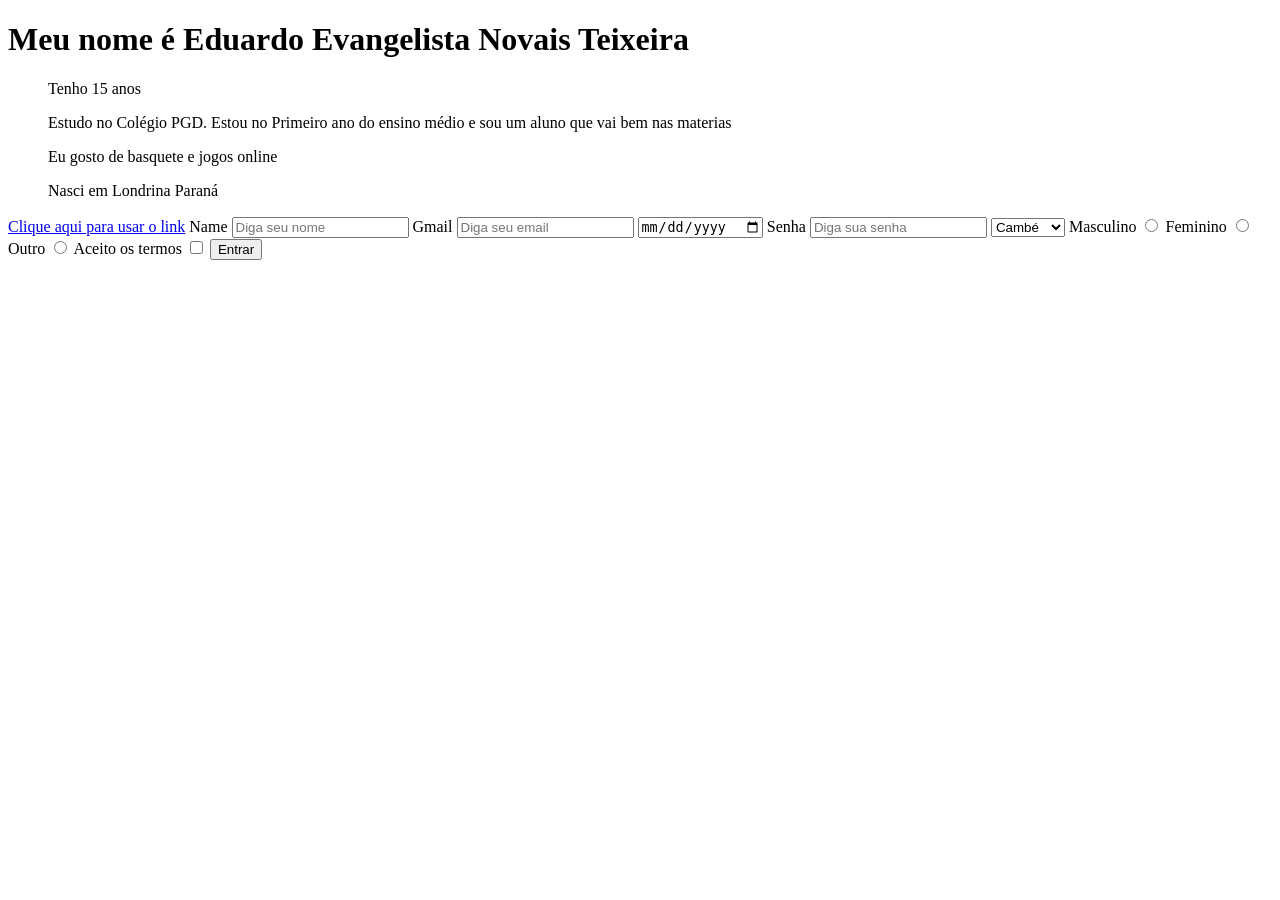
<file: edu/index.html>
<!DOCTYPE html>
<html lang="pt-br">

<head>
    <meta charset="UTF-8">
    <meta http-equiv="X-UA-Compatible" content="IE=edge">
    <meta name="viewport" content="width=device-width, initial-scale=1.0">
    <title>Site legal</title>
</head>

<body>
    <header></header>
    <main>
        <h1>Meu nome é Eduardo Evangelista Novais Teixeira</h1>
        <ul>Tenho 15 anos</ul>
        <ul>Estudo no Colégio PGD. Estou no Primeiro ano do ensino médio e sou um aluno que vai bem nas materias</ul>
        <ul>Eu gosto de basquete e jogos online</ul>
        <ul>Nasci em Londrina Paraná</ul>
    </main>
    <footer></footer>
    <a href="https://youtube.com">Clique aqui para usar o link</a>
    <label for="">Name</label>
    <input type="text" name="" id="" placeholder="Diga seu nome" required>
    <label for="input-email">Gmail</label>
    <input type="email" name="email" placeholder="Diga seu email" id="input-email" required>
    <input type="date">
    <label for="input-password">Senha</label>
    <input type="password" name="SENHA" placeholder="Diga sua senha" id="input-password" required>
    <select name="" id="">
        <option value="">Cambé</option>
        <option value="">Londrina</option>
        <option value="">Curitiba</option>
    </select>
    <label for="">Masculino</label>
    <input type="radio" name="Genero" id="">
    <label for="">Feminino</label>
    <input type="radio" name="Genero" id="">
    <label for="">Outro</label>
    <input type="radio" name="Genero" id="">
    <label for="">Aceito os termos</label>
    <input type="checkbox" name="" id="">
    <button type="submit">Entrar</button>
</body>

</html>
</file>
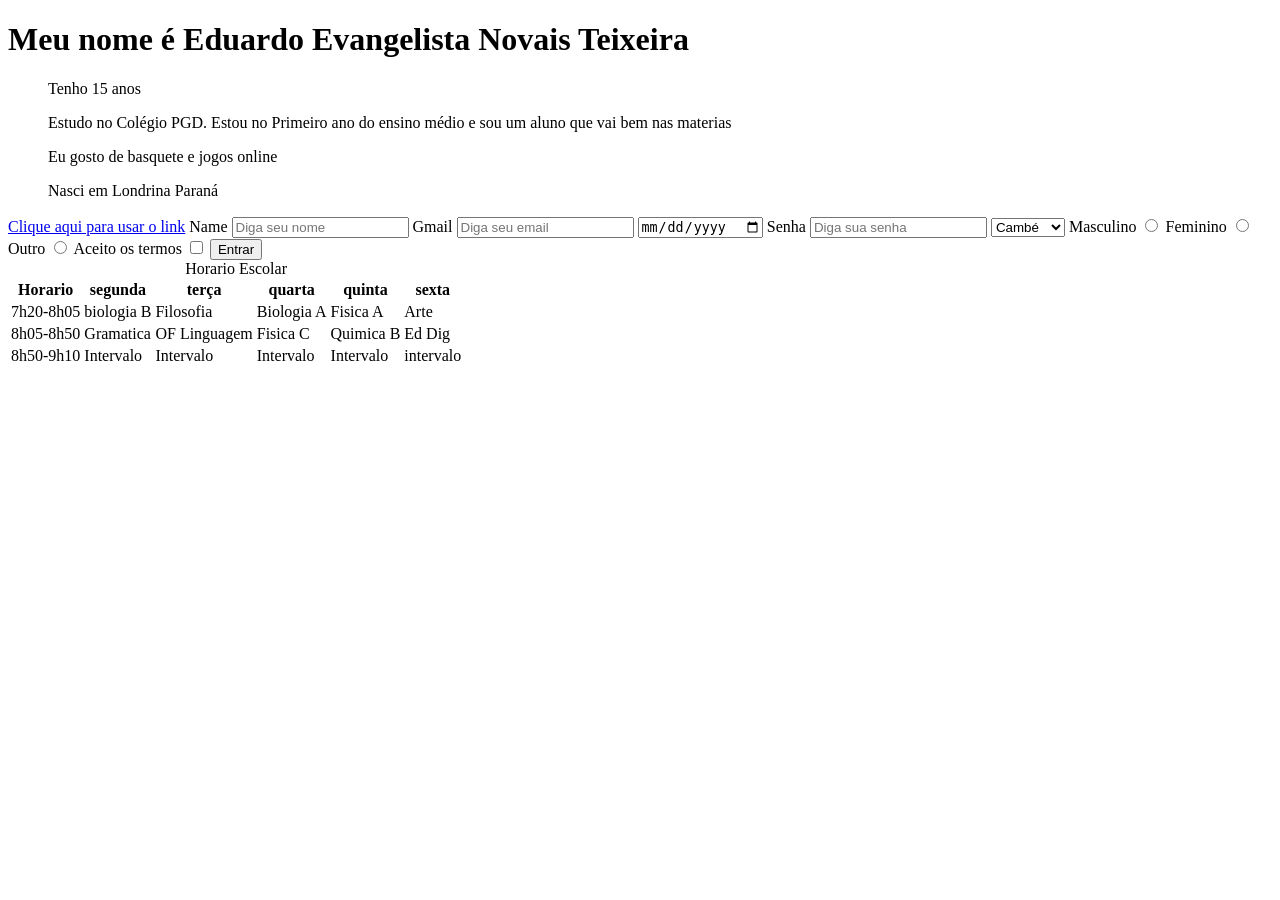
<file: index (2).html>
<!DOCTYPE html>
<html lang="pt-br">

<head>
    <meta charset="UTF-8">
    <meta http-equiv="X-UA-Compatible" content="IE=edge">
    <meta name="viewport" content="width=device-width, initial-scale=1.0">
    <title>Site legal</title>
</head>

<body>
    <header></header>
    <main>
        <h1>Meu nome é Eduardo Evangelista Novais Teixeira</h1>
        <ul>Tenho 15 anos</ul>
        <ul>Estudo no Colégio PGD. Estou no Primeiro ano do ensino médio e sou um aluno que vai bem nas materias</ul>
        <ul>Eu gosto de basquete e jogos online</ul>
        <ul>Nasci em Londrina Paraná</ul>
    </main>
    <footer></footer>
    <a href="https://youtube.com">Clique aqui para usar o link</a>
    <label for="">Name</label>
    <input type="text" name="" id="" placeholder="Diga seu nome" required>
    <label for="input-email">Gmail</label>
    <input type="email" name="email" placeholder="Diga seu email" id="input-email" required>
    <input type="date">
    <label for="input-password">Senha</label>
    <input type="password" name="SENHA" placeholder="Diga sua senha" id="input-password" required>
    <select name="" id="">
        <option value="">Cambé</option>
        <option value="">Londrina</option>
        <option value="">Curitiba</option>
    </select>
    <label for="">Masculino</label>
    <input type="radio" name="Genero" id="">
    <label for="">Feminino</label>
    <input type="radio" name="Genero" id="">
    <label for="">Outro</label>
    <input type="radio" name="Genero" id="">
    <label for="">Aceito os termos</label>
    <input type="checkbox" name="" id="">
    <button type="submit">Entrar</button>
    <table>
        <caption>Horario Escolar</caption>
        <thead><tr> 
            <th>Horario</th>
            <th>segunda</th>
            <th>terça</th>
            <th>quarta</th>
            <th>quinta </th>   
            <th>sexta</th></tr>
        </thead>
        <tbody><tr> 
            <td>7h20-8h05</td>
            <td>biologia B</td>
            <td>Filosofia</td>
        <td>Biologia A</td>
    <td>Fisica A</td>
    <td>Arte</td>
    </tr>
        </tbody>
        <tbody>
            <td>8h05-8h50</td>
            <td>Gramatica</td>
            <td>OF Linguagem</td>
        <td>Fisica C</td>
    <td>Quimica B</td>
    <td>Ed Dig</td>
        </tbody>
        <tbody>
            <td>8h50-9h10</td>
            <td>Intervalo</td>
            <td>Intervalo</td>
        <td>Intervalo</td>
    <td>Intervalo</td>
    <td>intervalo</td>
        </tbody>
        </tbody>
    </table>
</body>

</html>
</file>
